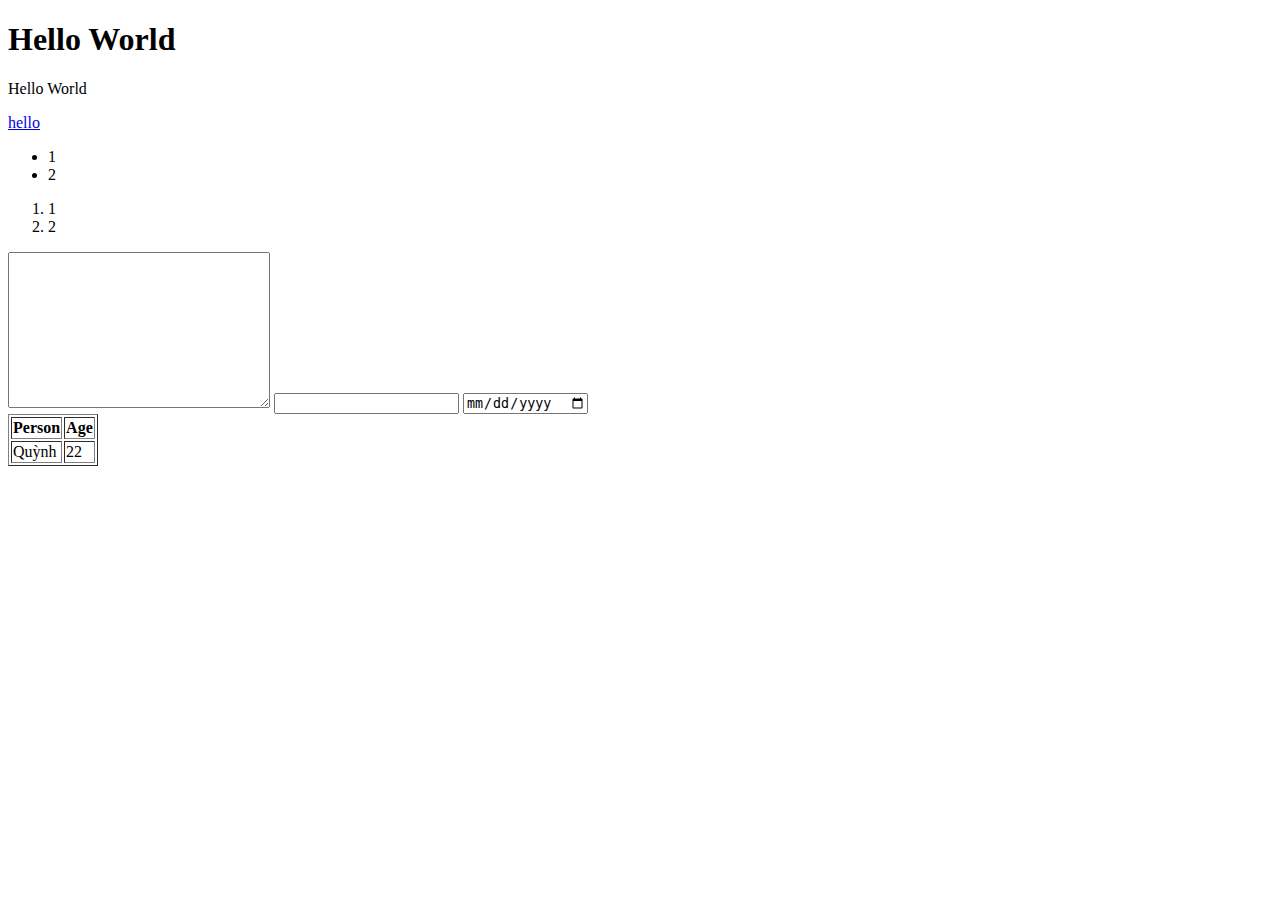
<file: Day1/Learn/index.html>
<!DOCTYPE html>
<html lang="en">
<head>
    <meta charset="UTF-8">
    <meta name="viewport" content="width=device-width, initial-scale=1.0">
    <title>Lesson 1</title>
</head>
<body>
    <h1>Hello World</h1>
    <p>Hello World</p>
    <a href="hello">hello </a>
    <ul>
        <li>1</li>
        <li>2</li>
    </ul>
    
    <ol>
        <li>1</li>
        <li>2</li>
    </ol>
    <textarea name="" id="" cols="30" rows="10"></textarea>
    <input type="text">
    <input type="date" name="" id="">
    <table border="true">
        <tr>
            <th>Person</th>
            <th>Age</th>
        </tr>
        <tr>
            <td>Quỳnh</td>
            <td>22</td>
        </tr>
    </table>
</body>
</html>
</file>
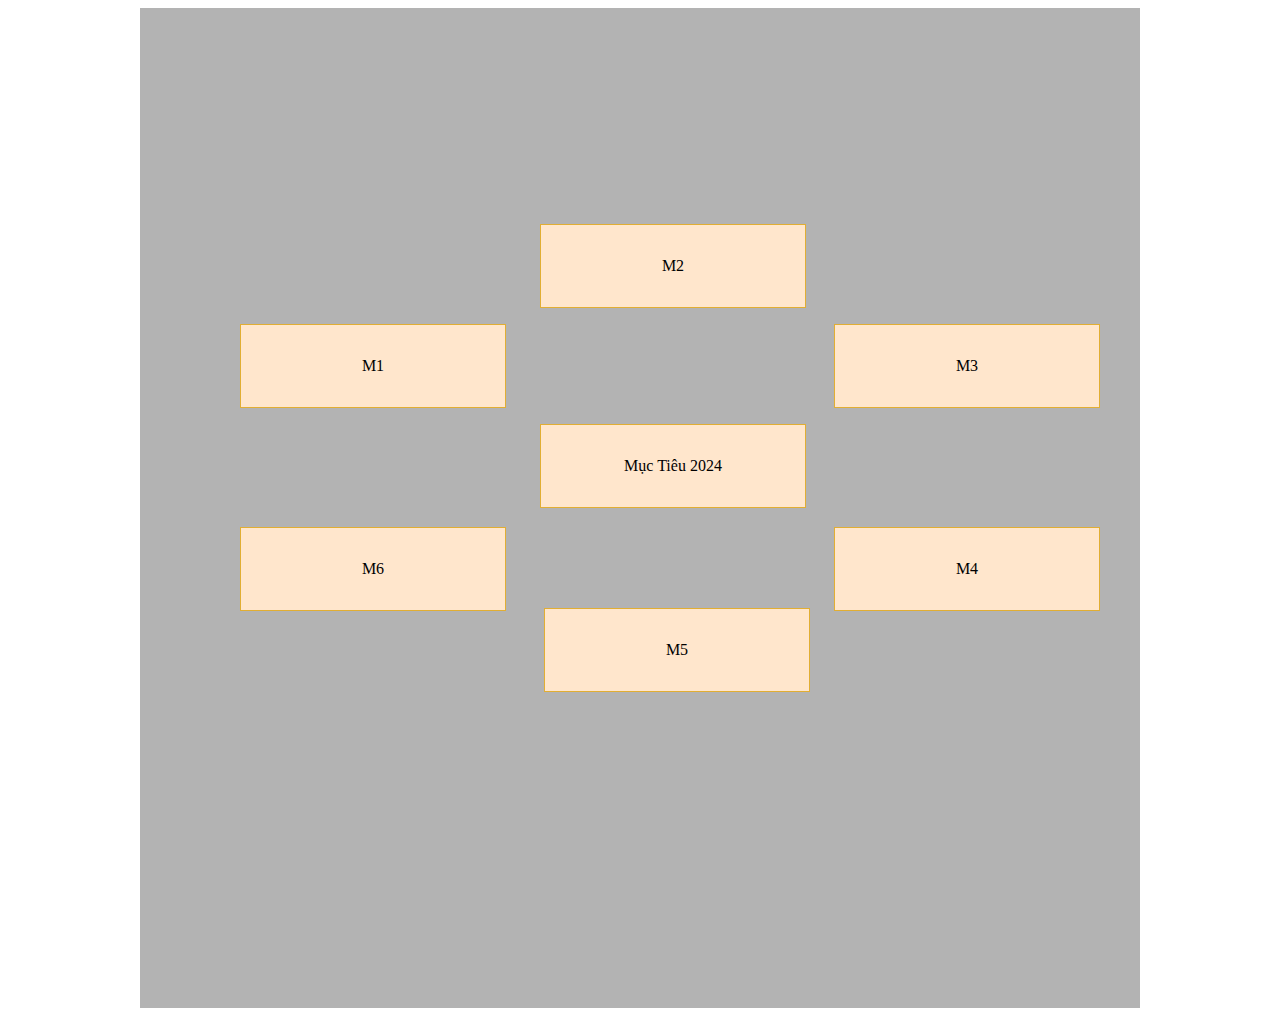
<file: Day3/HomeWork/index.html>
<!DOCTYPE html>
<html lang="en">
<head>
    <meta charset="UTF-8">
    <meta name="viewport" content="width=device-width, initial-scale=1.0">
    <link rel="stylesheet" href="./style.css">
    <title>Document</title>
</head>
<body>
    <div class="container">
        <!-- Bài 1 -->
        <div class="target">
            <P class="target-title">Mục Tiêu 2024</P>
            <p class="targetContent target1">M1</p>
            <p class="targetContent target2">M2</p>
            <p class="targetContent target3">M3</p>
            <p class="targetContent target4">M4</p>
            <p class="targetContent target5">M5</p>
            <p class="targetContent target6">M6</p>
        </div>
    </div>
</body>
</html>
</file>
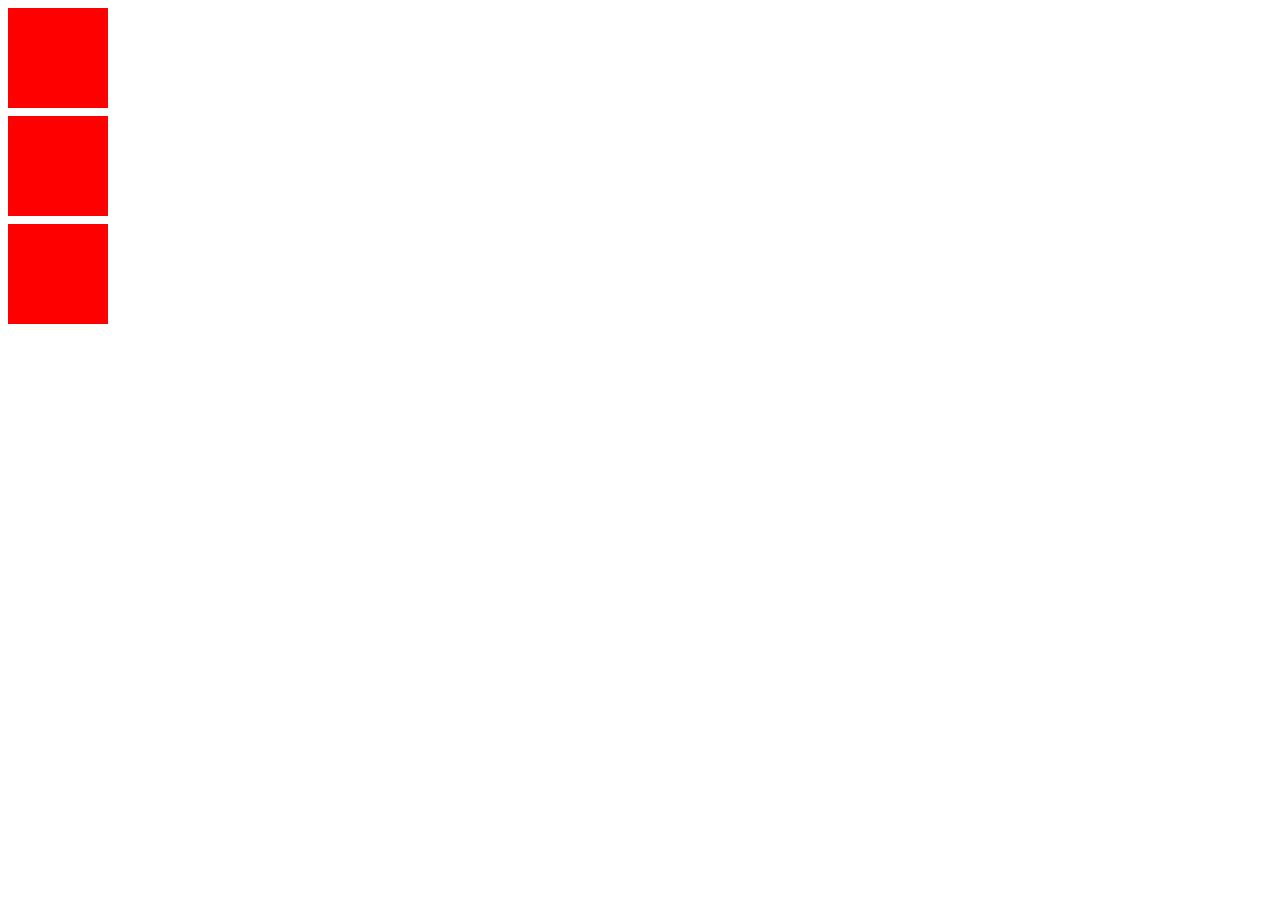
<file: Day3/Learn/index.html>
<!DOCTYPE html>
<html lang="en">
<head>
    <meta charset="UTF-8">
    <meta name="viewport" content="width=device-width, initial-scale=1.0">
    <title>Document</title>
    <link rel="stylesheet" href="https://cdnjs.cloudflare.com/ajax/libs/font-awesome/6.5.1/css/all.min.css" integrity="sha512-DTOQO9RWCH3ppGqcWaEA1BIZOC6xxalwEsw9c2QQeAIftl+Vegovlnee1c9QX4TctnWMn13TZye+giMm8e2LwA==" crossorigin="anonymous" referrerpolicy="no-referrer" />
    <link rel="stylesheet" href="./style.css">
</head>
<body>
    <!-- <div class="container">
        <h1 class="text-all title1">Tiêu đề 1</h1>
        <p class="text-all text1">Lorem ipsum dolor sit amet consectetur adipisicing elit. Eos autem ut facere, corporis omnis, tenetur ab asperiores iusto assumenda eum aperiam ducimus non, repudiandae earum necessitatibus! Corporis accusantium praesentium culpa.</p>
        <p class="text-all text1">Lorem ipsum dolor sit amet consectetur adipisicing elit. Eos autem ut facere, corporis omnis, tenetur ab asperiores iusto assumenda eum aperiam ducimus non, repudiandae earum necessitatibus! Corporis accusantium praesentium culpa.</p>
        <button class="text-all btn-response">Phản Hồi</button>
    </div> -->
    <div class="box box1"></div>
    <div class="box box2"></div>
    <div class="box box3"></div>
</body>
</html>
</file>
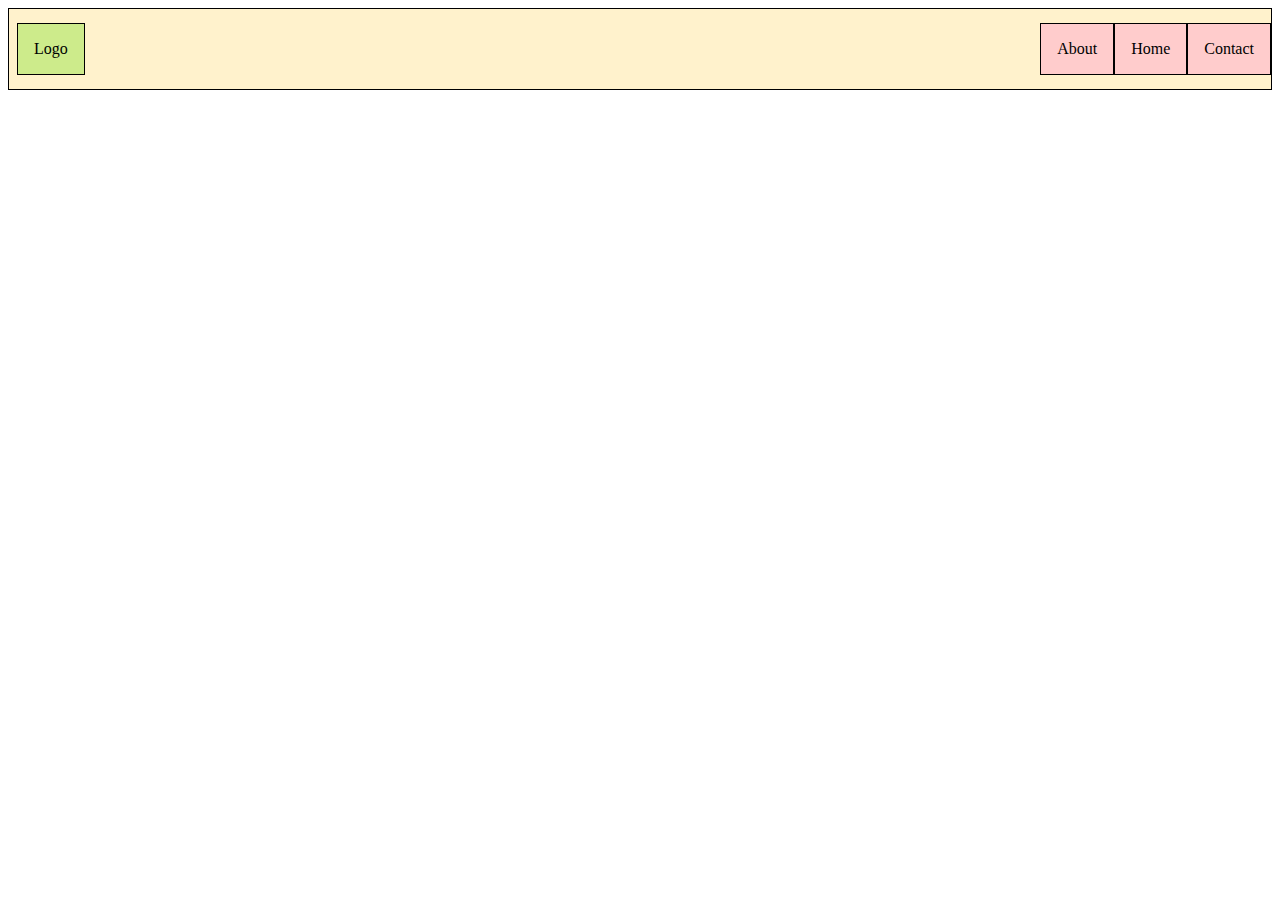
<file: Day4/HomeWork/index.html>
<!DOCTYPE html>
<html lang="en">
<head>
    <meta charset="UTF-8">
    <meta name="viewport" content="width=device-width, initial-scale=1.0">
    <title>Document</title>
    <link rel="stylesheet" href="./style.css">
</head>
<body>
    <div class="container">
        <!-- Bài 1 -->
        <div class="nav-logo">Logo</div>
        <div class="nav-function">
            <div class="nav-function-all nav-function-about">About</div>
            <div class="nav-function-all nav-function-home">Home</div>
            <div class="nav-function-all nav-function-contact">Contact</div>
        </div>
    </div>
</body>
</html>
</file>
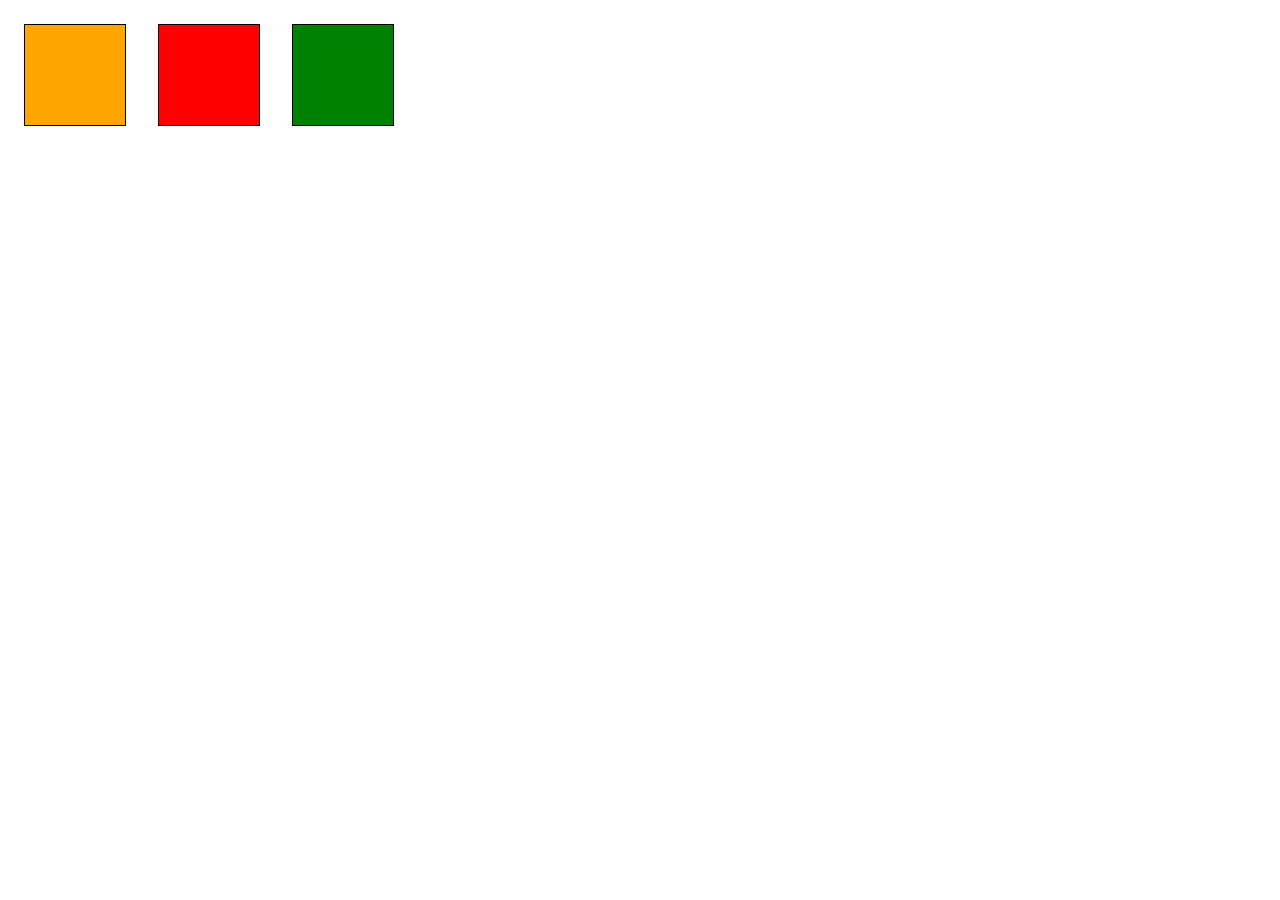
<file: Day5/Learn/index.html>
<!DOCTYPE html>
<html lang="en">
<head>
    <meta charset="UTF-8">
    <meta name="viewport" content="width=device-width, initial-scale=1.0">
    <title>Document</title>
    <link rel="stylesheet" href="./style.css">
</head>
<body>
    <div class="container">
        <div class="container-box container-box1"></div>
        <div class="container-box container-box2"></div>
        <div class="container-box container-box3"></div>
    </div>
</body>
</html>
</file>
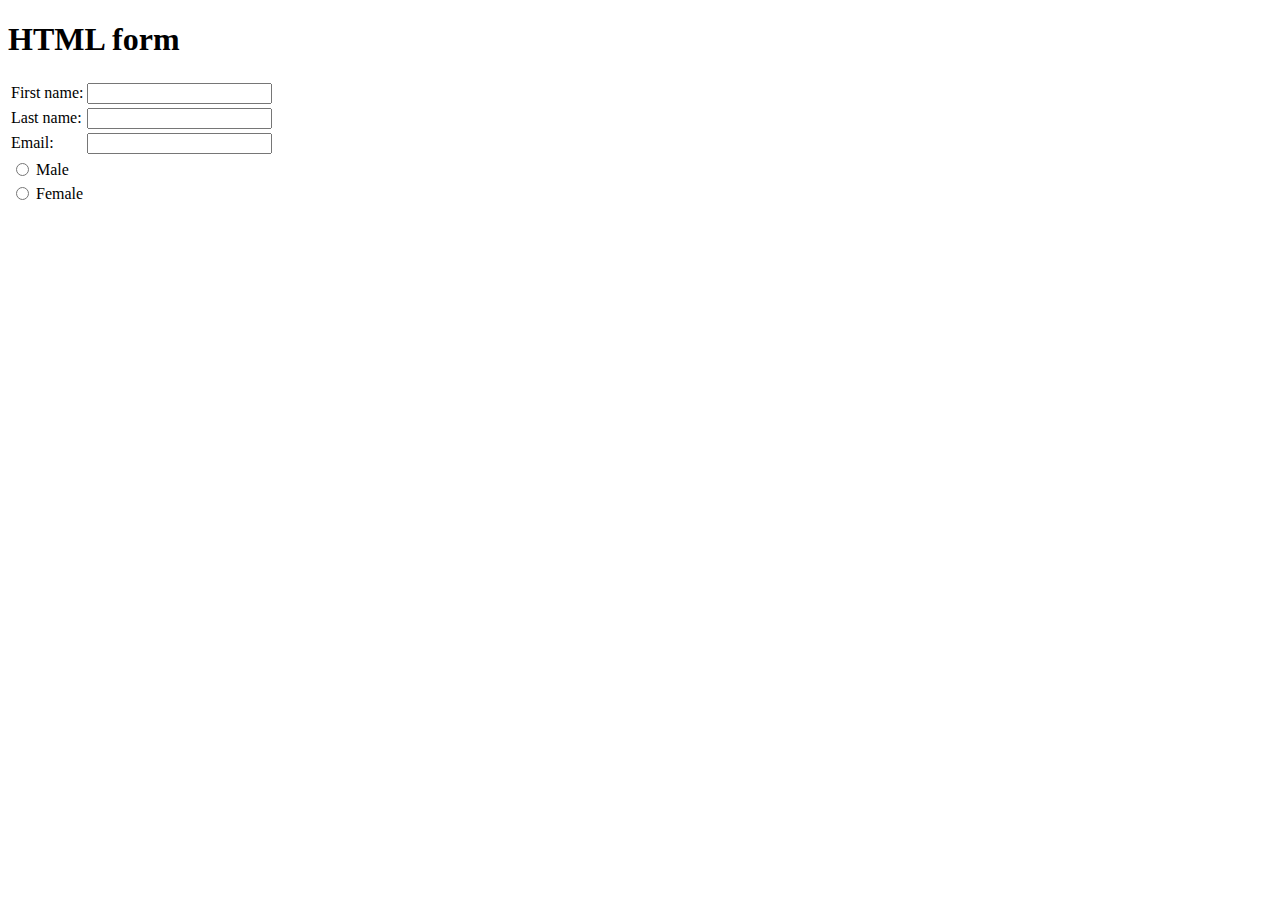
<file: Day1/Home Work/homework.html>
<!DOCTYPE html>
<html lang="en">
<head>
    <meta charset="UTF-8">
    <meta name="viewport" content="width=device-width, initial-scale=1.0">
    <title>Document</title>
</head>
<body>
    <h1>HTML form</h1>
    <table>
        <tr>
            <td>First name: </td>
            <td>
                <input type="text">
            </td>
        </tr>
        <tr>
            <td>Last name: </td>
            <td>
                <input type="text">
            </td>
        </tr>
        <tr>
            <td>Email: </td>
            <td>
                <input type="text">
            </td>
        </tr>
    </table>
    <table>
        <tr>
            <td> <input type="radio" name="a" id=""> </td>
            <td>Male</td>
        </tr>
        <tr>
            <td> <input type="radio" name="a" id=""> </td>
            <td>Female</td>
        </tr>
    </table>
</body>
</html>
</file>
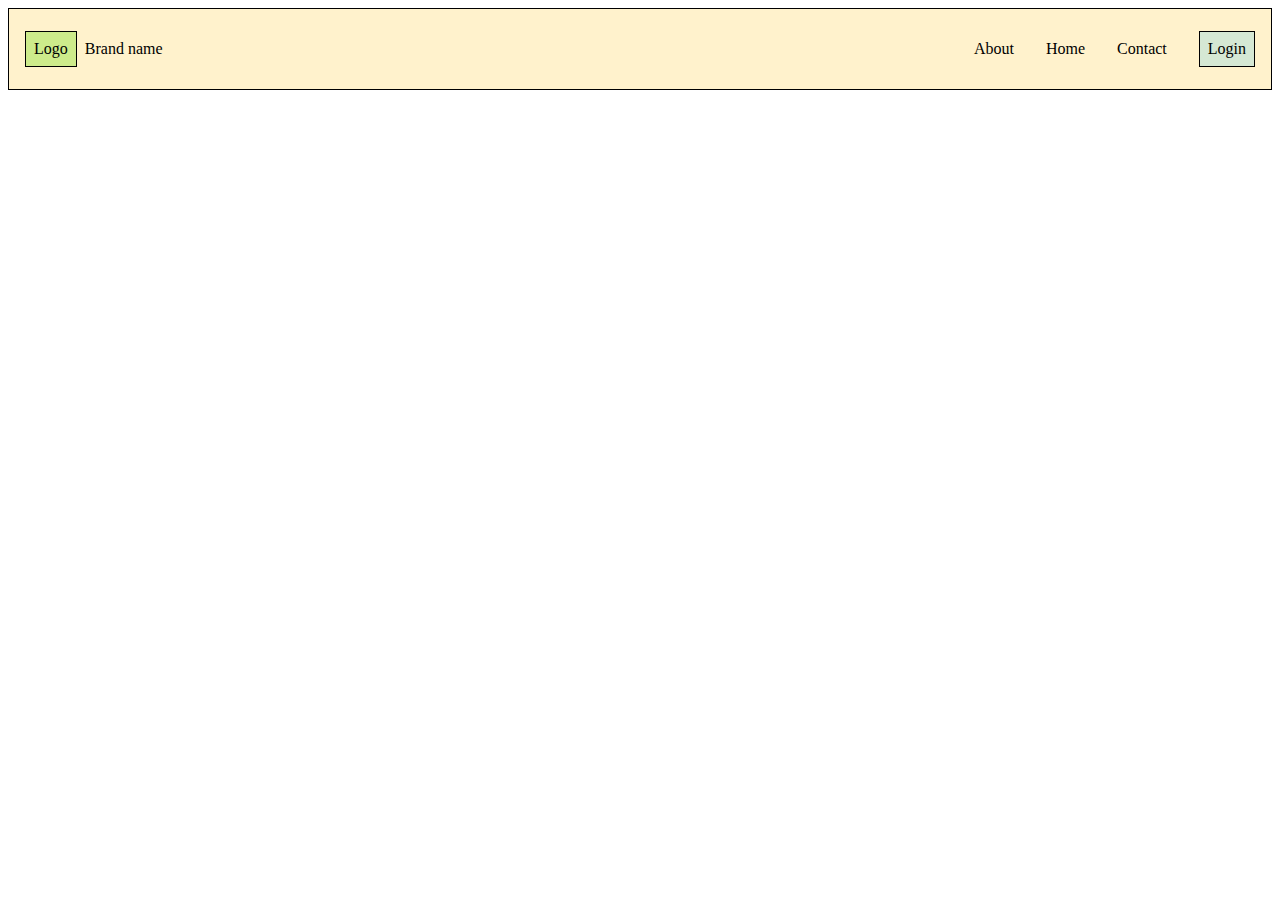
<file: Day4/HomeWork/index2.html>
<!DOCTYPE html>
<html lang="en">
<head>
    <meta charset="UTF-8">
    <meta name="viewport" content="width=device-width, initial-scale=1.0">
    <title>Document</title>
    <link rel="stylesheet" href="./style.css">
</head>
<body>
        <!-- Bài 2 -->
        <div class="container">
            <div class="nav-logo2">
                <div class="nav-logo-item">Logo</div>
                <div class="nav-logo-name">Brand name</div>
            </div>
            <div class="nav-function2">
                <div class="nav-function-all2 nav-function-about2">About</div>
                <div class="nav-function-all2 nav-function-home2">Home</div>
                <div class="nav-function-all2 nav-function-contact2">Contact</div>
                <div class="nav-function-all2 nav-function-login2">Login</div>
            </div>
        </div>
</body>
</html>
</file>
<file: Day3/HomeWork/style.css>
.target{
    background-color: #b3b3b3;
    width: 1000px;
    height: 1000px;
    margin: auto;
    position: relative;
}
.target-title{
    padding: 32px;
    background-color: #ffe6cc;
    width: 20%;
    border: 1px solid #e1ae33;
    text-align: center;
    position: absolute;
    top: 400px;
    left: 400px;
}
.targetContent{
    padding: 32px;
    background-color: #ffe6cc;
    width: 20%;
    border: 1px solid #e1ae33;
    text-align: center;
}
.target1{
    position: absolute;
    left: 100px;
    top: 300px;
}
.target2{
    position: absolute;
    left: 400px;
    top: 200px;
}
.target3{
    position: absolute;
    right: 40px;
    top: 300px;
}
.target4{
    position: absolute;
    right: 40px;
    bottom: 381px;
}
.target5{
    position: absolute;
    right: 330px;
    bottom: 300px;
}
.target6{
    position: absolute;
    left: 100px;
    bottom: 381px;
}
</file>
<file: Day3/Learn/style.css>
.container{
    background-color: #dae8fc;
    width: 35%;
    margin: auto;
    padding: 16px;
}
.text-all {
    padding: 20px;
    border: 2px solid #e1ae33;
    margin-left: 40px;
    margin-right: 40px;
}
.title1 {
    background-color: #ffe6cc;
    text-align: center;
}
.text1{
    font-size: 30px;
    background-color: #f8cecc;
}
.btn-response{
    background-color: #1ba1e2;
    border-radius: 5px;
    color: white;
    font-weight: 200;
    padding: 15px;
}
.box{
    width: 100px;
    height: 100px;
    background-color: red;
    margin-bottom: 8px;
}
</file>
<file: Day4/HomeWork/style.css>
.container{
    background-color: #fff2cc;
    border: 1px solid black;
    display: flex;
    justify-content: space-between;
    align-items: center;
    height: 80px;
}
.nav-logo{
    background-color: #cdeb8b;
    border: 1px solid black;
    padding: 16px;
    margin-left: 8px;
}
.nav-function{
    display: flex;
}
.nav-function-all{
    padding: 16px;
    background-color: #ffcccc;
    border: 1px solid black;
}

/* bài 2 */

.nav-logo2, .nav-function2{
    display: flex;
    margin-left: 16px;
    align-items: center;
}
.nav-logo-item{
    background-color: #cdeb8b;
    border: 1px solid black;
    padding: 8px;
}
.nav-logo-name{
    margin-left: 8px;
}
.nav-function-all2{
    margin: 0 16px;
}
.nav-function-login2{
    background-color: #d5e8d4;
    padding: 8px;
    border: 1px solid black;
}
</file>
<file: Day5/Learn/style.css>
.container-box{
    width: 100px;
    height: 100px;
    border: 1px solid black;
    margin: 16px;
}
@media (min-width: 768px){
    .container{
        display: flex;
    }
    .container-box1{
        background-color: orange;
    }
    .container-box2{
        background-color: red;
    }
    .container-box3{
        background-color: green;
    }
}
@media not all and (min-width: 768px){
    .container{
        display: flex;
        flex-direction: column;
    }
    .container-box1{
        background-color: orange;
        order: 2;
    }
    .container-box2{
        background-color: red;
        order: 3;
    }
    .container-box3{
        background-color: green;
        order: 1;
    }
}
</file>
